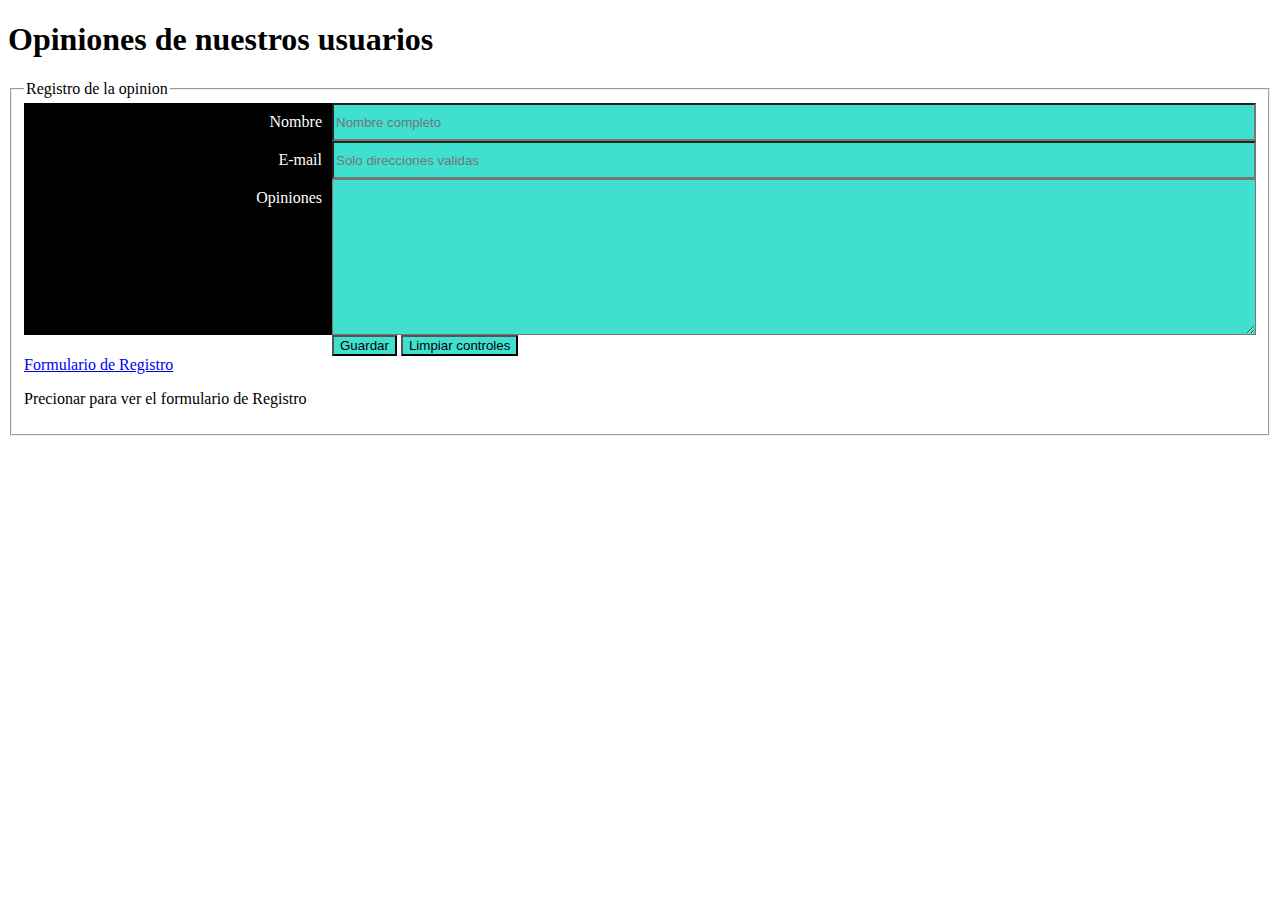
<file: Index.html>
<!DOCTYPE html>
<html lang="en">
<head>
    <meta charset="UTF-8">
    <meta http-equiv="X-UA-Compatible" content="IE=edge">
    <meta name="viewport" content="width=device-width, initial-scale=1.0">
    <title>web forms</title>

    <style>
        .row2col{
            display: grid;
            grid-template-columns: 1fr 3fr;
        }

        .row2col label{
            background-color: black;
            color: white;
            text-align: right;
            padding: 10px;
        }
        .row2col input,
        .row2col textarea{
            background-color: turquoise;

        }
        @media screen and (max-width:600px) {
          .row2col{
              grid-template-columns: 1fr;
          }  
          .row2col label{
         
            text-align: center;
           
        }
        }
    </style>
</head>
<body>
    <header>
<h1>Opiniones de nuestros usuarios</h1>

    </header>
    <form action="" >
        <fieldset>
            <legend> Registro de la opinion</legend>
       
       <div class="row2col">
        <label for="nombre">Nombre</label>
        <input type="text"
        id="Nombre"
        name="nombre"
        placeholder ="Nombre completo"
        required>

       </div>
       <div class="row2col">
        <label for="email">E-mail</label>
        <input type="email"
        id="email"
        name="email"
        placeholder ="Solo direcciones validas"
    required
        >
       </div>
       <div class="row2col">
           <label for="mensaje">Opiniones</label>
        <textarea name="mensaje" 
        id="mensaje" 
         rows="10"required minlength="25"></textarea>
       
        </div>
        <div class="row2col">
            <div></div>
            <div> 
            <input type="submit"value="Guardar">
            <input type="reset" value="Limpiar controles">
        </div>
        </div>
        <a href="Formilario2.html">Formulario de Registro</a>
        <p>Precionar para ver el formulario de Registro</p>
        </fieldset>

    </form>
</body>
</html>
</file>
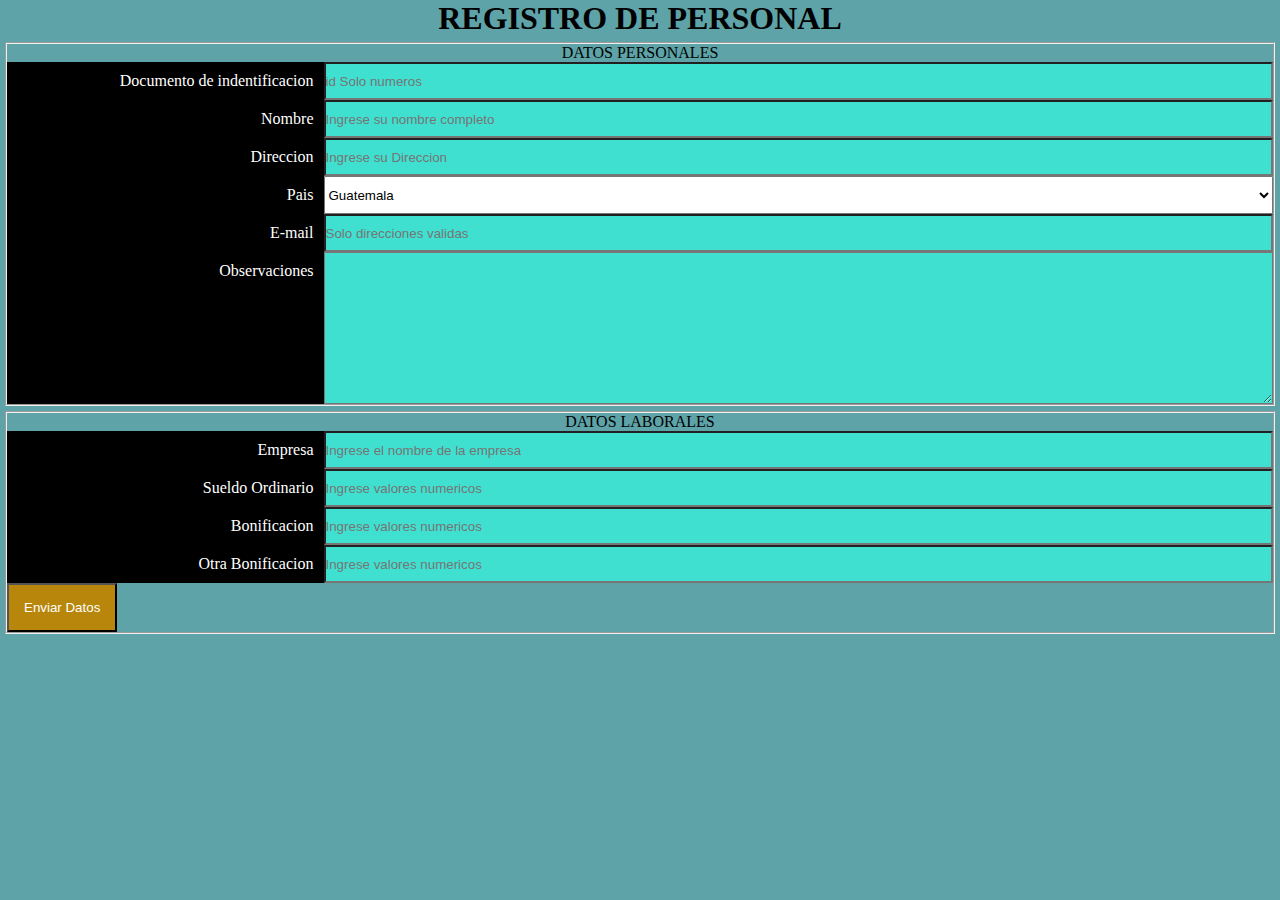
<file: Formilario2.html>
<!DOCTYPE html>
<html lang="en">
<head>
    <meta charset="UTF-8">
    <meta http-equiv="X-UA-Compatible" content="IE=edge">
    <meta name="viewport" content="width=device-width, initial-scale=1.0">
    <title>DATOS PERSONALES</title>
    <link rel="stylesheet" href="style.css">
    <style>

    </style>
</head>
<body>
    <header>
        <center><strong><h1>REGISTRO DE PERSONAL</h1></strong></center>
        
        <form action="">

            <fieldset style="margin: 5px;">
              <center> <legend>DATOS PERSONALES</legend></center> 

              <div class="row2col">
                  <label for="">Documento de indentificacion</label>
                  <input type="number"
                  id="IdDocumento"
                  name="IdDocumento"
                  required placeholder="id Solo numeros">
              </div>
              <div class="row2col">
                <label for="idnombre">Nombre</label>
                <input type="text"
                id="nombre"
                name="nombre"
                required placeholder="Ingrese su nombre completo">
            </div>

            <div class="row2col">
                <label for="idDireccion">Direccion</label>
                <input type="text"
                id="idDireccion"
                name="idDireccion"
                required placeholder="Ingrese su Direccion">
            </div>
            <div class="row2col">
                <label for="idPais">Pais</label>
                <select name="cmbpais" id="idPais"> required
                    <option value="Guatemala">Guatemala</option>
                    <option value="Mexico">Mexico</option>
                    <option value="Brasil">Brasil</option>
                </select>
            </div>
            <div class="row2col">
                <label for="email">E-mail</label>
                <input type="email"
                id="email"
                name="email"
                placeholder ="Solo direcciones validas"
            required>
            </div>
            <div class="row2col">
                <label for="mensaje">Observaciones</label>
             <textarea name="mensaje" 
             id="mensaje" 
              rows="10"required minlength="25"></textarea>
            
             </div>
            </fieldset>
            
            <fieldset style="margin: 5px;">
                
                <center><legend>DATOS LABORALES</legend></center>
                <div class="row2col">
                <label for="idEmpresa">Empresa</label>
                <input type="text"
                id="idEmpresa"
                name="idEmpresa"
                required placeholder="Ingrese el nombre de la empresa">
            </div>
            <div class="row2col">
                <label for="idSueldo">Sueldo Ordinario</label>
                <input type="number" min="0" max="12000"
                id="idSueldo"
                name="idSueldo"
                required placeholder="Ingrese valores numericos">
            </div>
            <div class="row2col">
                <label for="idBonificacion">Bonificacion</label>
                <input type="number" min="0" max="12000"
                id="idBonificacion"
                name="idBonificacion"
                required placeholder="Ingrese valores numericos">
            </div>
            <div class="row2col">
                <label for="idObonificacion">Otra Bonificacion</label>
                <input type="number" min="0" max="12000"
                id="idObonificacion"
                name="idObonificacion"
                required placeholder="Ingrese valores numericos">
            </div>
            <div> 
                <input type="submit"value="Enviar Datos">
           
            </div>
            </fieldset>

        </form>
    <aside class="grid_rightaside">
        
    </aside>
    </header>
</body>
</html>
</file>
<file: style.css>
* {
        
    margin: 0px;
    padding: 0px;
}

body {
    background-color: rgb(93, 163, 168);
    font-family: 'calibri';
    text-align: justify;
}

.row2col{
    display: grid;
    grid-template-columns: 1fr 3fr;
}

.row2col label{
    background-color: black;
    color: white;
    text-align: right;
    padding: 10px;
}
.row2col input,
.row2col textarea{
    background-color: turquoise;

}
@media screen and (max-width:600px) {
  .row2col{
      grid-template-columns: 1fr;
  }  
  .row2col label{
 
    text-align: center;
   
}
}
input[type ="submit"]{
background-color: darkgoldenrod;
color: white;
padding: 15px;
text-align: right;

}

.grid_leftaside {
    background-color: lightgray;
    grid-column: 1;
    grid-row: 2;
    text-align: center;
    margin: 5px;
    padding: 25px;
}
</file>
